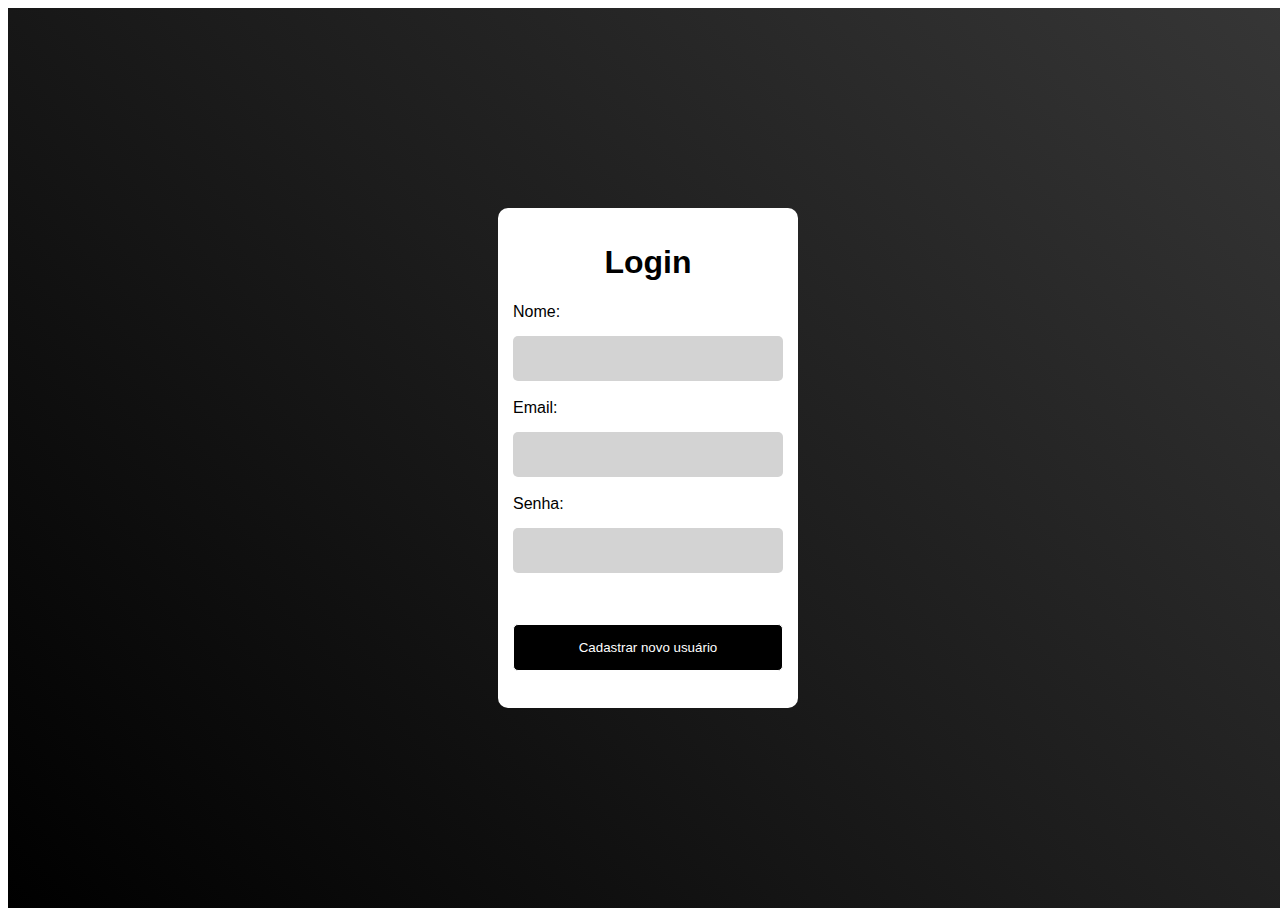
<file: Login/index.html>
<!DOCTYPE html>
<html>
<head>
    <link rel="stylesheet" type="text/css" href="estilo.css">
    <meta charset="utf-8">
    <title>Cadastro</title>
</head>
<body>
    <div class="container">
        <div class="box">
            <h1>Login</h1>
            <form action="teste.php" method="POST">
                Nome:<br>
                <input type="text" name="nome" required><br><br>
                Email:<br>
                <input type="text" name="email" required><br><br>
                Senha:<br>
                <input type="password" name="senha" required><br><br><br>
                <input type="submit" value="Cadastrar novo usuário">
            </form>
        </div>
    </div>
</body>
</html>
</file>
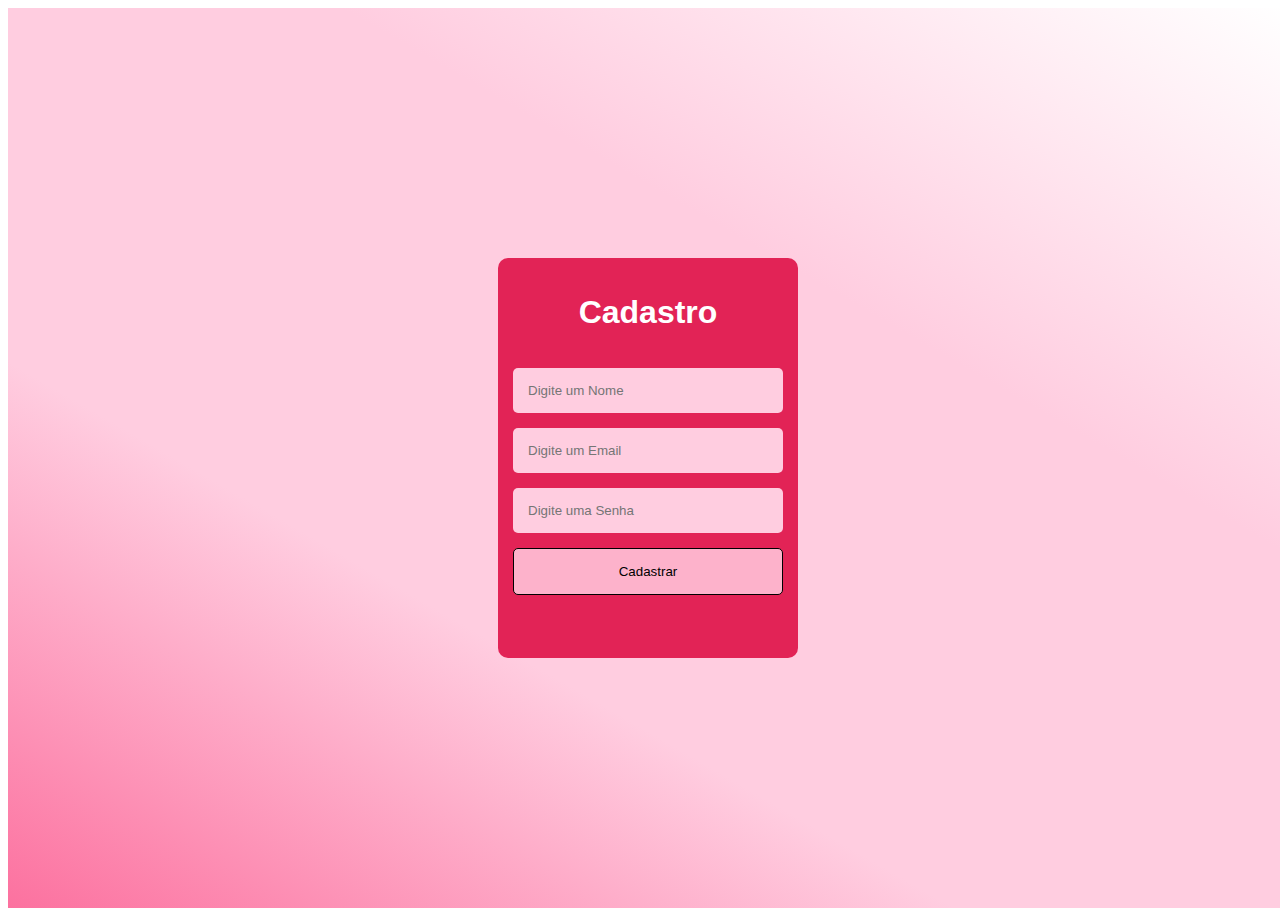
<file: pwiii/login/login.html>
<!DOCTYPE html>
<html lang="pt-br">
<head>
    <meta charset="UTF-8">
    <meta name="viewport" content="width=device-width, initial-scale=1.0">
    <title>Cadastro</title>
    <link rel="stylesheet" type="text/css" href="css/estilo.css">
</head>
<body>
    <div class="container">
        <div class="box">
            <h1>Cadastro</h1>
            <form action="teste.php" method="post">
                <input type="text" name="nome" placeholder="Digite um Nome" required>
                <input type="email" name="email" placeholder="Digite um Email" required>
                <input type="password" name="senha" placeholder="Digite uma Senha" required>
                <button type="submit">Cadastrar</button>
            </form>
        </div>
    </div>
</body>
</html>
</file>
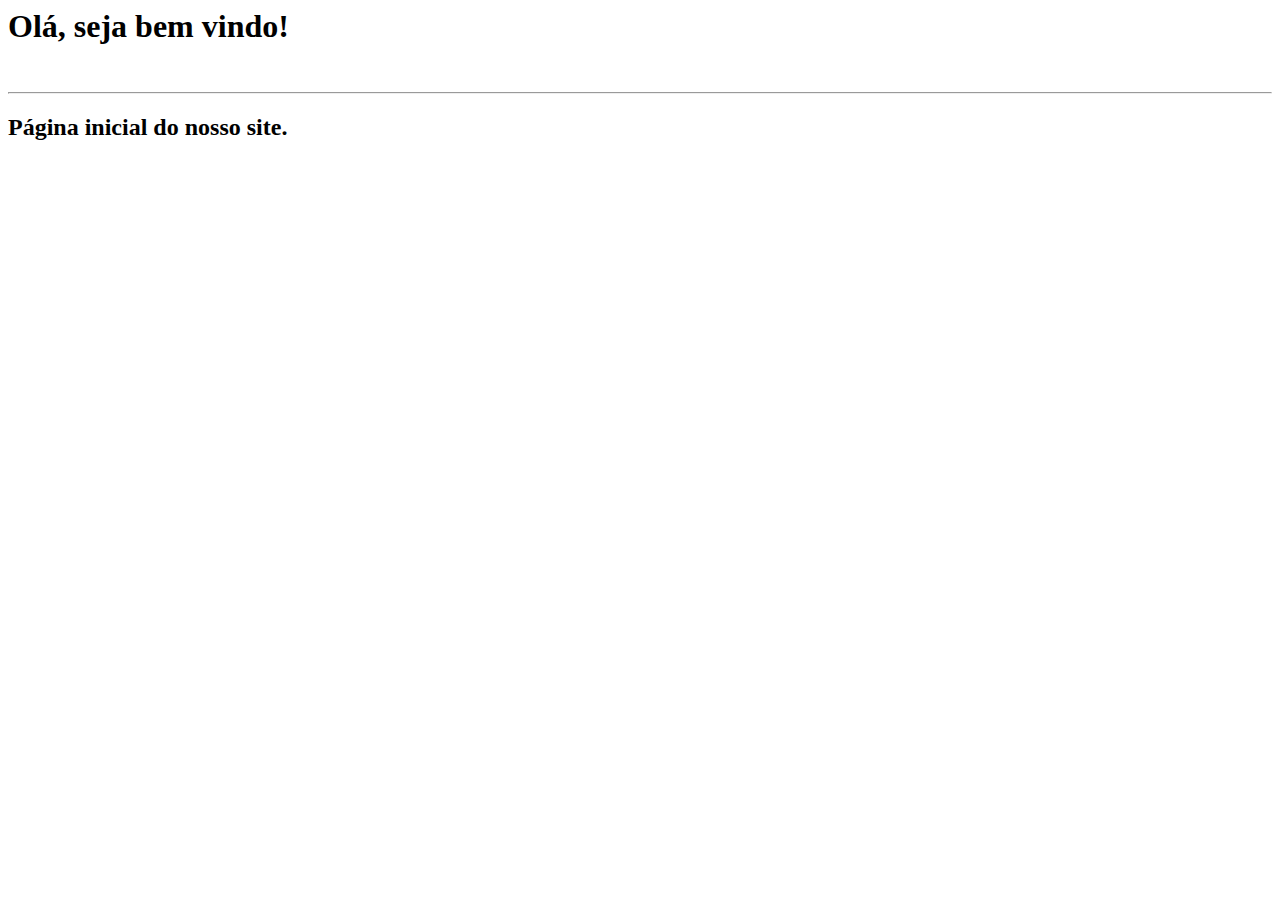
<file: pwiii/loginpublica/login/html/home.html>
<html>
    <head>
        <meta charset="UTF-8"/> 
        <title>Tela de Login</title>
    </head>
    <body>
        <h1>Olá, seja bem vindo!</h1>
        <br/>
        <hr/>
        <h2>Página inicial do nosso site.</h2>
    </body>
</html>
</file>
<file: Login/estilo.css>
*{
	font-family: arial;
}
.container{
	height: 100vh;
	width: 100vw;
	background: linear-gradient(45deg, black, #1C1C1C, #363636);
	display: flex;
	flex-direction: row;
	justify-content: center;
	align-items: center;
}
.box{
	width: 300px;
	height: 500px;
	background: #fff;
	border-radius: 10px;
	padding: 15px;
	box-sizing: border-box;
}
input[type="submit"]{
	padding: 15px;	
	width: 100%;
	background: black;
	color: white;
	border: 1px solid;
	margin-top: 15px;
	border-radius: 5px;
}
input[type="submit"]:hover{
	background: #111111;
	border: 1px solid black;
	color: white;
	cursor: pointer;
}
h1{
	text-align: center;
}
input{
	width: 100%;
	padding: 15px;
	border-radius: 5px;
	border: none;
	background: #D3D3D3;
	box-sizing: border-box;
	margin-top: 15px;
}

a{
	color: black;
}
</file>
<file: pwiii/login/css/estilo.css>
*{
	font-family: arial;
    color: rgb(255, 255, 255);
}
.container{
	height: 100vh;
	width: 100vw;
    background: linear-gradient(30deg, #fc719f, #ffcde0, #ffcde0, #fff);
	display: flex;
	flex-direction: row;
	justify-content: center;
	align-items: center;
}
.box{
	width: 300px;
	height: 400px;
	background: #e22356;

	border-radius: 10px;
	padding: 15px;
	box-sizing: border-box;
}
h1{
	text-align: center;
}
input{
	width: 100%;
	padding: 15px;
	border-radius: 5px;
	border: none;
    color: black;
	background: #ffcde0;
	box-sizing: border-box;
	margin-top: 15px;
}
button{
	padding: 15px;	
	width: 100%;
	background: #fdb2cb;
	color: rgb(0, 0, 0);
	border: 1px solid;
	margin-top: 15px;
	border-radius: 5px;
}
button:hover{
	background: #fc0054;
	color: white;
	cursor: pointer;
}
a{
	color: rgb(0, 0, 0);
}
</file>
